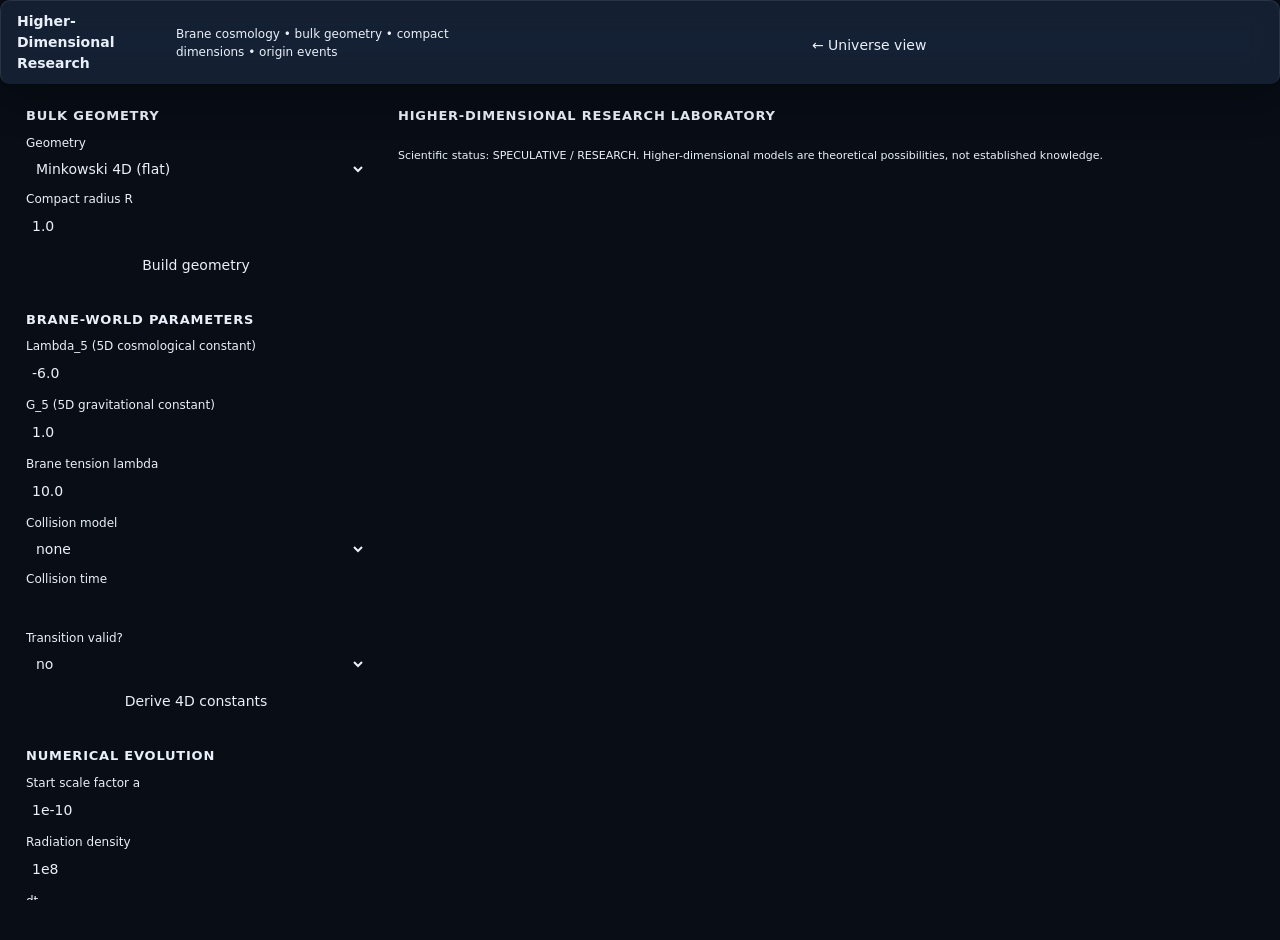
<file: src/universe_engine/observatory/static/hyperspace.html>
<!doctype html>
<html lang="en">
<head>
<meta charset="utf-8">
<meta name="viewport" content="width=device-width,initial-scale=1">
<meta name="color-scheme" content="dark">
<title>Higher-Dimensional Research — Universe Engine</title>
<link rel="stylesheet" href="css/app.css">
<style>
  #hd-shell { display: grid; grid-template-columns: 360px 1fr; gap: 12px; padding: 12px 16px; height: calc(100vh - 44px); overflow: hidden; }
  @media (max-width: 900px) { #hd-shell { grid-template-columns: 1fr; } }
  .card { background: var(--card); border: 1px solid var(--border); border-radius: var(--radius); padding: 10px; overflow: auto; }
  h2 { font-size: 13px; margin: 0 0 8px; color: var(--muted-foreground); text-transform: uppercase; letter-spacing: 0.06em; }
  label { display: block; margin: 6px 0 2px; color: var(--muted-foreground); font-size: 12px; }
  input, select, button { width: 100%; box-sizing: border-box; padding: 6px; border-radius: 6px; border: 1px solid var(--border); background: var(--input); color: var(--foreground); }
  button { cursor: pointer; margin-top: 6px; }
  button.p { background: var(--primary); color: var(--primary-foreground); border-color: var(--primary); }
  button.secondary { background: var(--secondary); color: var(--secondary-foreground); }
  button.danger { background: var(--destructive); color: var(--destructive-foreground); border-color: var(--destructive); }
  button:disabled { opacity: 0.5; cursor: not-allowed; }
  .row { display: flex; gap: 6px; margin-top: 8px; }
  .row > * { flex: 1; width: auto; }
  .small { font-size: 11px; color: var(--muted-foreground); margin-top: 4px; }
  #msg { color: var(--destructive); font-size: 12px; min-height: 1.4em; }
  #ok { color: var(--success); font-size: 12px; min-height: 1.4em; }
  dl { display: grid; grid-template-columns: auto 1fr; gap: 2px 10px; margin: 6px 0; font-size: 13px; }
  dt { color: var(--muted-foreground); }
  dd { margin: 0; font-variant-numeric: tabular-nums; }
  canvas { width: 100%; height: 260px; background: var(--background); border: 1px solid var(--border); border-radius: 6px; display: block; margin: 8px 0; }
  table { width: 100%; border-collapse: collapse; font-size: 12px; margin-top: 6px; }
  th, td { text-align: left; padding: 4px 6px; border-bottom: 1px solid var(--border); }
  th { color: var(--muted-foreground); }
  .badge { display: inline-block; padding: 1px 6px; border-radius: 9px; font-size: 10px; background: var(--muted); color: var(--muted-foreground); margin-right: 4px; }
  .badge.simulated { background: var(--success); color: var(--success-foreground); }
  .badge.derived { background: var(--warning); color: var(--warning-foreground); }
  .badge.illustrative { background: var(--muted); color: var(--muted-foreground); }
  .badge.speculative { background: var(--destructive); color: var(--destructive-foreground); }
  .hide { display: none; }
  #hd-main { display: flex; flex-direction: column; gap: 10px; overflow: auto; }
  .fid { font-size: 10px; text-transform: uppercase; letter-spacing: 0.05em; margin-bottom: 2px; }
</style>
</head>
<body>
<header class="glass" style="padding:10px 16px;border-bottom:1px solid var(--border);display:flex;align-items:center;gap:12px;">
  <span style="font-weight:700">Higher-Dimensional Research</span>
  <span style="font-size:12px;color:var(--muted-foreground)">Brane cosmology &bull; bulk geometry &bull; compact dimensions &bull; origin events</span>
  <div style="margin-left:auto"></div>
  <button class="pill secondary" onclick="location='/'">&#8592; Universe view</button>
</header>
<div id="hd-shell">
  <aside id="hd-sidebar">
    <div class="card">
      <h2>Bulk geometry</h2>
      <label>Geometry</label>
      <select id="g-geom">
        <option value="minkowski_4d">Minkowski 4D (flat)</option>
        <option value="minkowski_5d">Minkowski 5D (flat bulk)</option>
        <option value="circle">Circle compactification</option>
        <option value="brane_5d">Brane-world 5D bulk</option>
      </select>
      <label>Compact radius R</label><input id="g-radius" type="number" step="0.1" value="1.0">
      <button class="p" id="g-build">Build geometry</button>
      <div id="g-msg"></div>
    </div>
    <div class="card">
      <h2>Brane-world parameters</h2>
      <label>Lambda_5 (5D cosmological constant)</label><input id="b-lambda5" type="number" step="0.1" value="-6.0">
      <label>G_5 (5D gravitational constant)</label><input id="b-g5" type="number" step="0.1" value="1.0">
      <label>Brane tension lambda</label><input id="b-lambda" type="number" step="0.1" value="10.0">
      <label>Collision model</label><select id="b-collision"><option>none</option><option>ekpyrotic</option><option>prescribed</option></select>
      <label>Collision time</label><input id="b-colltime" type="number" step="0.1" value="">
      <label>Transition valid?</label><select id="b-transition"><option>no</option><option>yes</option></select>
      <button class="p" id="b-derive">Derive 4D constants</button>
      <div id="b-msg"></div>
    </div>
    <div class="card">
      <h2>Numerical evolution</h2>
      <label>Start scale factor a</label><input id="e-a0" type="number" step="1e-6" value="1e-10">
      <label>Radiation density</label><input id="e-rhor" type="number" step="1e6" value="1e8">
      <label>dt</label><input id="e-dt" type="number" step="0.001" value="0.01">
      <label>Steps</label><input id="e-steps" type="number" value="10">
      <button class="p" id="e-run">Run brane evolution</button>
      <div id="e-msg"></div>
    </div>
    <div class="card">
      <h2>Origin events</h2>
      <button class="secondary" id="o-list">List origin events</button>
      <div id="o-list-out" style="max-height:150px;overflow:auto;border:1px solid var(--border);border-radius:6px;padding:6px;font-size:11px"></div>
    </div>
  </aside>
  <main id="hd-main" class="card">
    <h2 id="view-name">Higher-Dimensional Research Laboratory</h2>
    <p class="small">Scientific status: SPECULATIVE / RESEARCH. Higher-dimensional models are theoretical possibilities, not established knowledge.</p>
    <div id="view-geometry" class="hide">
      <h2>Bulk geometry</h2>
      <dl id="geom-dl"></dl>
    </div>
    <div id="view-brane" class="hide">
      <h2>Brane-world model</h2>
      <dl id="brane-dl"></dl>
    </div>
    <div id="view-evolution" class="hide">
      <h2>Brane evolution history</h2>
      <canvas id="evol-canvas" width="760" height="260"></canvas>
      <div style="margin-top:6px"></div>
      <table id="evol-table"></table>
    </div>
    <div id="view-origin" class="hide">
      <h2>Universe-origin events</h2>
      <div id="origin-out"></div>
    </div>
  </main>
</div>
<script>
"use strict";
const $ = (id) => document.getElementById(id);
let currentView = null;
function say(el, text, kind) { const e = $(el); e.textContent = text; e.hidden = !text; e.className = kind === "ok" ? "ok" : (kind === "err" ? "destructive" : ""); }
async function api(path, method, body) {
  const opt = { method: method || "GET", headers: { "Content-Type": "application/json" } };
  if (body !== undefined) opt.body = JSON.stringify(body);
  const res = await fetch(path, opt);
  let data;
  try { data = await res.json(); } catch { data = {}; }
  if (!res.ok) throw new Error((data && data.error) || data.detail || res.statusText);
  return data;
}
function show(id) {
  document.querySelectorAll("#hd-main > div").forEach((d) => d.classList.add("hide"));
  $(id).classList.remove("hide");
  currentView = id;
}
function classificationBadge(c) {
  const cl = (c || "speculative").toLowerCase();
  let kind = "speculative";
  if (cl.includes("simulated")) kind = "simulated";
  else if (cl.includes("derived")) kind = "derived";
  else if (cl.includes("illustrative")) kind = "illustrative";
  return `<span class="badge ${kind}">${cl}</span>`;
}
// ---- geometry ----
$("g-build").onclick = async () => {
  const geom = $("g-geom").value;
  const radius = parseFloat($("g-radius").value || 1);
  try {
    let data;
    if (geom === "circle") data = await api(`/api/geometry/circle/${radius}`);
    else if (geom === "minkowski_4d") data = await api("/api/geometry/flat4d");
    else if (geom === "minkowski_5d") data = await api("/api/geometry/flat5d");
    else data = await api("/api/geometry/flat5d"); // brane 5D uses same flat5d as base
    show("view-geometry");
    const dl = $("geom-dl"); dl.innerHTML = "";
    const rows = [
      ["Chart", data.chart ? data.chart.name : data.name || geom],
      ["Dimensions", data.chart ? data.chart.coords.join(", ") : "N/A"],
      ["Signature", data.metric ? data.metric.signature.signature_string : "N/A"],
      ["Compactification", JSON.stringify(data.compactification || {})],
      ["Classification", classificationBadge(data.classification || "derived")],
      ["Fidelity", "DERIVED (mathematical projection) — not measured spacetime"],
    ];
    for (const [k, v] of rows) { const dt = document.createElement("dt"); dt.textContent = k; const dd = document.createElement("dd"); dd.innerHTML = v; dl.appendChild(dt); dl.appendChild(dd); }
    say("g-msg", "Geometry built: " + geom, "ok");
  } catch (e) { say("g-msg", String(e.message || e), "err"); }
};
// ---- brane ----
$("b-derive").onclick = async () => {
  try {
    const data = await api("/api/brane/parameters");
    show("view-brane");
    const dl = $("brane-dl"); dl.innerHTML = "";
    const rows = [
      ["Lambda_5", data.Lambda_5],
      ["G_5", data.G_5],
      ["k (AdS scale)", data.k],
      ["Brane tension", data.lambda_brane],
      ["G_4 (derived)", data.G_4],
      ["Lambda_4 (derived)", data.Lambda_4],
      ["Classification", classificationBadge(data.classification)],
      ["Fidelity", "DERIVED (effective 4D reduction) — speculative research model"],
    ];
    for (const [k, v] of rows) { const dt = document.createElement("dt"); dt.textContent = k; const dd = document.createElement("dd"); dd.textContent = v; dl.appendChild(dt); dl.appendChild(dd); }
    say("b-msg", "4D constants derived", "ok");
  } catch (e) { say("b-msg", String(e.message || e), "err"); }
};
$("e-run").onclick = async () => {
  try {
    const body = {
      Lambda_5: parseFloat($("b-lambda5").value || -6),
      G_5: parseFloat($("b-g5").value || 1),
      lambda_brane: parseFloat($("b-lambda").value || 10),
      a_start: parseFloat($("e-a0").value || 1e-10),
      rho_radiation: parseFloat($("e-rhor").value || 1e8),
      steps: parseInt($("e-steps").value || 10),
      dt: parseFloat($("e-dt").value || 0.01),
    };
    const data = await api("/api/brane/simulate", "POST", body);
    show("view-evolution");
    const canvas = $("evol-canvas"); const ctx = canvas.getContext("2d");
    ctx.clearRect(0, 0, canvas.width, canvas.height);
    const hist = data.history;
    if (!hist || hist.length < 2) { ctx.fillStyle = "#888"; ctx.fillText("no evolution data", 10, 20); }
    else {
      const ts = hist.map((h) => h.t);
      const as = hist.map((h) => h.a);
      const x0 = ts[0], x1 = ts[ts.length - 1];
      let y0 = Math.min(...as), y1 = Math.max(...as);
      if (y1 === y0) y1 = y0 + 1;
      const pad = (y1 - y0) * 0.05;
      y0 -= pad; y1 += pad;
      ctx.strokeStyle = "#58a6ff"; ctx.beginPath();
      for (let i = 0; i < hist.length; i++) {
        const px = (ts[i] - x0) / Math.max(x1 - x0, 1e-12) * (canvas.width - 8) + 4;
        const py = canvas.height - 4 - (as[i] - y0) / (y1 - y0) * (canvas.height - 8);
        if (i === 0) ctx.moveTo(px, py); else ctx.lineTo(px, py);
      }
      ctx.stroke();
      ctx.fillStyle = "#888"; ctx.font = "11px ui-monospace";
      ctx.fillText("Brane scale factor a(t)  DERIVED numerical evolution", 6, 12);
    }
    const tbl = $("evol-table"); tbl.innerHTML = "<tr><th>t</th><th>a</th><th>H</th><th>rho</th><th>junction residual</th><th>validity</th></tr>";
    for (const h of hist) {
      const tr = document.createElement("tr");
      tr.innerHTML = `<td>${h.t.toExponential(2)}</td><td>${h.a.toExponential(2)}</td><td>${h.H.toExponential(2)}</td><td>${h.rho.toExponential(2)}</td><td>${h.junction_residual.toExponential(2)}</td><td>${h.validity}</td>`;
      tbl.appendChild(tr);
    }
    say("e-msg", "Evolution ran: " + hist.length + " steps", "ok");
  } catch (e) { say("e-msg", String(e.message || e), "err"); }
};
// ---- origin events ----
$("o-list").onclick = async () => {
  try {
    const data = await api("/api/origin/events");
    show("view-origin");
    const el = $("origin-out");
    if (!data.origins || data.origins.length === 0) { el.innerHTML = "<p>No origin events recorded.</p>"; return; }
    let html = "<table><tr><th>Event ID</th><th>Model</th><th>Time</th><th>Classification</th><th>Provenance</th></tr>";
    for (const ev of data.origins) {
      html += `<tr><td>${ev.event_id || ev.id}</td><td>${ev.model_id || ev.model}</td><td>${ev.creation_time !== undefined ? ev.creation_time.toExponential(2) : "-"}</td><td>${classificationBadge(ev.theory_classification)}</td><td>${ev.validity_metadata ? JSON.stringify(ev.validity_metadata) : "-"}</td></tr>`;
    }
    html += "</table>";
    el.innerHTML = html;
  } catch (e) { say("o-list", String(e.message || e), "err"); }
};
</script>
</body>
</html>
</file>
<file: src/universe_engine/observatory/static/css/app.css>
/* ============================================================================
   Universe Engine 2.0 — Phase 1: Application Shell & Design System
   Design tokens + CSS Grid shell layout.
   All pre-existing component classes and DOM IDs are preserved so the
   existing JS bindings (app.js, ui.js, main.js, mind-inspector.js) keep working.
   ============================================================================ */

/* ---- design tokens --------------------------------------------------------- */
:root{
  /* Brand / scientific colors (spec) */
  --accent: #578DFF;
  --accent-hover: #6ea3ff;
  --simulated: #42D8C9;
  --analytic: #BD9CFF;
  --reconstructed: #F0B65A;
  --illustrative: #8E9BAE;
  --error: #F47878;

  /* Background / panels */
  --bg: #080D16;
  --panel: #111B2A;
  --panel-elevated: #1B293D;
  --surface: #162135;

  /* Text */
  --text-primary: #EAF0FA;
  --text-secondary: #91A4BD;
  --text-muted: #6a7390;

  /* Borders / lines */
  --line: rgba(255,255,255,.09);
  --line-strong: rgba(255,255,255,.18);

  /* Sizing / motion */
  --r: 10px;
  --r-sm: 6px;
  --pad: 16px;
  --pad-sm: 8px;
  --top-bar: 56px;
  --nav-rail: 64px;
  --explorer: 272px;
  --inspector: 360px;
  --breadcrumb: 44px;
  --timeline: 104px;
  --status-bar: 28px;

  --font: Inter, ui-sans-serif, system-ui, -apple-system, "Segoe UI", Roboto, "Helvetica Neue", Arial, sans-serif;
  --mono: ui-monospace, "SF Mono", Menlo, Consolas, monospace;

  /* legacy aliases kept for existing component CSS */
  --bg:#080D16; --ink:#EAF0FA; --mut:#91A4BD; --faint:#6a7390; --line:rgba(255,255,255,.09);
  --glass:rgba(27,41,61,.72); --glass2:rgba(20,24,38,.72);
  --acc:#578DFF; --acc2:#BD9CFF; --warm:#F0B65A; --err:#F47878;
  --r:10px; --pad:16px;
}

*, *::before, *::after{box-sizing:border-box}
html,body{margin:0;height:100%;background:var(--bg);color:var(--ink);font:14px/1.5 var(--font);overflow:hidden;-webkit-font-smoothing:antialiased}
button,input,select,textarea{font:inherit;color:inherit}
[hidden]{display:none!important}
a{color:var(--acc);text-decoration:none}
a:hover{text-decoration:underline}

/* ============================================================================
   Application shell — CSS Grid
   1920x1080 default:
     top bar 56px | nav rail 64px | explorer 272px | viewport flex | inspector 360px
     breadcrumb 44px | timeline 104px | status bar 28px
   ============================================================================ */
#shell{
  display:grid;
  grid-template-rows: var(--top-bar) 1fr var(--status-bar);
  grid-template-columns: var(--nav-rail) 1fr;
  gap:0;
  height:100vh;
  overflow:hidden;
}

/* Top bar — full width, first row */
#top{
  grid-row:1 / 2;
  grid-column:1 / -1;
  position:sticky; top:0; z-index:20;
}

/* Nav rail — always visible, below top bar, left column */
#nav-rail{
  grid-row:2 / 3;
  grid-column:1 / 2;
  position:sticky; top:var(--top-bar); z-index:20;
  overflow-y:auto;
}

/* Main content area — right of nav rail, below top bar */
#main{
  grid-row:2 / 3;
  grid-column:2 / -1;
  display:grid;
  grid-template-rows: var(--breadcrumb) 1fr var(--timeline);
  grid-template-columns:1fr;
  gap:0;
  min-height:0;
  position:relative;
}

/* Breadcrumb / scale ribbon — its own fixed region */
#breadcrumb{
  grid-row:1 / 2;
  grid-column:1 / -1;
  position:sticky; top:0; z-index:15;
  overflow:hidden;
}

/* Viewport area — explorer | canvas | inspector */
#viewport-area{
  grid-row:2 / 3;
  grid-column:1 / -1;
  display:grid;
  grid-template-columns: var(--explorer) 1fr var(--inspector);
  grid-template-rows:1fr;
  gap:0;
  min-height:0;
  overflow:hidden;
  position:relative;
}

/* Center viewport — existing live WebGL canvas, flexible */
#canvas-wrap{
  grid-row:1 / 2;
  grid-column:2 / 3;
  position:relative; min-height:0; overflow:hidden; background:#000;
  display:flex; align-items:center; justify-content:center;
}

/* Explorer sidebar — left, 272px, collapsible */
#sidebar-left{
  grid-row:1 / 2;
  grid-column:1 / 2;
  overflow:auto; min-height:0;
  position:relative; z-index:10;
}

/* Inspector sidebar — right, 360px (resizable 320-480 via JS), collapsible */
#sidebar-right{
  grid-row:1 / 2;
  grid-column:3 / 4;
  overflow:auto; min-height:0;
  position:relative; z-index:10;
}

/* Timeline dock — own fixed region, 104px */
#dock{
  grid-row:3 / 4;
  grid-column:1 / -1;
  position:sticky; bottom:0; z-index:15;
  overflow:hidden;
}

/* Status bar — bottom, full width, 28px */
#status-bar{
  grid-row:3 / 4;
  grid-column:1 / -1;
  position:sticky; bottom:0; z-index:20;
  overflow:hidden;
}

/* canvas fills the viewport; never covers docked UI */
canvas#gl{
  position:absolute; inset:0; width:100%; height:100%; display:block;
  touch-action:none; cursor:grab; background:#000; z-index:1;
  max-width:100%; max-height:100%;
}
canvas#gl.dragging{cursor:grabbing}
canvas#gl.pointing{cursor:pointer}

/* collapsed sidebars */
#sidebar-left.collapsed{width:0; min-width:0; padding:0; border:none; overflow:hidden;}
#sidebar-right.collapsed{width:0; min-width:0; padding:0; border:none; overflow:hidden;}

/* Collapse toggles — always accessible, sit at the edges of the viewport */
.toggle-collapse{
  position:fixed; top:calc(var(--top-bar) + var(--breadcrumb) + var(--timeline) / 2 - 14px);
  width:28px;height:28px;border-radius:50%;border:1px solid var(--line);background:var(--glass);
  color:var(--ink);cursor:pointer;z-index:25;display:flex;align-items:center;justify-content:center;
  font-size:13px;line-height:1;backdrop-filter:blur(6px);box-shadow:0 4px 12px rgba(0,0,0,.35);
}
.toggle-collapse:hover{background:var(--panel-elevated);border-color:var(--acc)}
#btn-toggle-explorer{left:0;transform:translateX(-50%);}
#btn-toggle-inspector{right:0;transform:translateX(50%);}

/* hide toggles when their sidebar is expanded (optional: keep visible per spec, always accessible) */
body.nohud > :not(canvas){display:none!important}

/* ============================================================================
   Components / primitives (preserved from existing app.css)
   ============================================================================ */
.glass{background:var(--glass);backdrop-filter:blur(16px) saturate(1.3);-webkit-backdrop-filter:blur(16px) saturate(1.3);border:1px solid var(--line);border-radius:var(--r);box-shadow:0 10px 40px rgba(0,0,0,.35)}
.fine{color:var(--mut);font-size:12px;line-height:1.5;margin:8px 0 0}
.err{color:var(--err)}
.spacer{flex:1}

/* top bar */
#top{display:flex;align-items:center;justify-content:space-between;height:var(--top-bar);padding:0 var(--pad);gap:12px}
.brand{display:flex;align-items:center;gap:10px;font-weight:600;letter-spacing:.01em;white-space:nowrap}
.logo{width:18px;height:18px;border-radius:50%;background:radial-gradient(circle at 35% 35%,#fff 0,#a9c1ff 28%,#6c4fd8 62%,#1a1650 100%);box-shadow:0 0 14px rgba(140,160,255,.7)}
.logo.big{width:58px;height:58px;margin:0 auto 14px;box-shadow:0 0 50px rgba(140,160,255,.8)}
#crumbs{display:flex;align-items:center;gap:2px;margin-left:14px;overflow:hidden;white-space:nowrap;min-width:0}
#crumbs button{background:none;border:0;color:var(--mut);padding:5px 8px;border-radius:8px;cursor:pointer;max-width:200px;overflow:hidden;text-overflow:ellipsis}
#crumbs button:hover{background:rgba(255,255,255,.07);color:var(--ink)}
#crumbs button.cur{color:var(--ink);font-weight:600;cursor:default}
#crumbs i{color:var(--faint);font-style:normal;padding:0 1px}
.top-right{display:flex;align-items:center;gap:8px}

/* nav rail */
.nav-item{display:flex;flex-direction:column;align-items:center;gap:6px;width:100%;padding:10px 6px;border-radius:var(--r-sm);cursor:pointer;color:var(--text-secondary);font-size:11px;transition:background .15s,color .15s;border:1px solid transparent}
.nav-item:hover{background:rgba(255,255,255,.06);color:var(--ink)}
.nav-item.on{background:rgba(87,141,255,.16);color:var(--acc);border-color:rgba(87,141,255,.45)}
.nav-item svg,.nav-item .nav-glyph{width:20px;height:20px;flex:none}
.nav-label{font-size:10px;line-height:1.2;white-space:nowrap}

/* breadcrumb ribbon */
#breadcrumb{display:flex;align-items:center;height:var(--breadcrumb);padding:0 var(--pad);gap:10px;overflow:hidden}
.bread-crumb{display:flex;align-items:center;gap:6px;font-size:12px;color:var(--text-secondary);min-width:0}
.bread-crumb button{background:none;border:0;color:var(--text-secondary);padding:4px 8px;border-radius:var(--r-sm);cursor:pointer;font:inherit;font-size:12px;overflow:hidden;text-overflow:ellipsis;max-width:180px}
.bread-crumb button:hover{background:rgba(255,255,255,.07);color:var(--ink)}
.bread-crumb button.cur{color:var(--ink);font-weight:600;cursor:default}
.bread-crumb .sep{color:var(--faint);padding:0 2px;white-space:nowrap}
.bread-prov{margin-left:auto;font-size:11px;color:var(--text-muted);white-space:nowrap}
.bread-prov.chip{display:inline-block;padding:1px 7px;border-radius:9px;border:1px solid var(--line);font-size:9.5px}

/* explorer panel */
#sidebar-left{background:var(--panel);border-right:1px solid var(--line);font-size:12.5px;padding:12px}
#sidebar-right{background:var(--panel);border-left:1px solid var(--line);font-size:12.5px;padding:12px}
.panel{margin-bottom:12px}
.panel h3{font-size:11px;text-transform:uppercase;letter-spacing:0.08em;color:var(--text-muted);margin:0 0 8px;padding-bottom:4px;border-bottom:1px solid var(--line)}
.card{background:var(--surface);border:1px solid var(--line);border-radius:var(--r);padding:8px 10px;margin-bottom:8px}
label{display:block;margin:5px 0 2px;color:var(--text-muted);font-size:11.5px}
input,select{width:100%;box-sizing:border-box;padding:5px 8px;border-radius:8px;border:1px solid var(--line);background:rgba(0,0,0,.35);color:var(--ink)}
button{width:100%;box-sizing:border-box;padding:6px 10px;border-radius:8px;border:1px solid var(--line);background:rgba(255,255,255,.07);color:var(--ink);cursor:pointer;font:inherit;margin-top:4px}
button:hover{background:rgba(255,255,255,.13)}
button.accent{background:linear-gradient(135deg,rgba(87,141,255,.32),rgba(189,156,255,.32));border-color:rgba(160,180,255,.55)}
button.accent:hover{background:linear-gradient(135deg,rgba(87,141,255,.5),rgba(189,156,255,.5))}
button.secondary{background:var(--glass);border-color:var(--line)}
button:disabled{opacity:0.45;cursor:not-allowed}
.row{display:flex;gap:6px;margin-top:6px}
.row > *{flex:1;width:auto}
.obj{display:flex;align-items:center;gap:6px;padding:4px 6px;border-radius:6px;cursor:pointer;margin:2px 0;font-size:12.5px;border:1px solid transparent}
.obj:hover{background:rgba(255,255,255,.06);border-color:var(--line)}
.obj.selected{background:rgba(87,141,255,.2);border-color:var(--acc)}
.obj .dot{width:8px;height:8px;border-radius:50%;background:var(--mut);flex:0 0 8px}
.obj.kind-planet .dot{background:#58a6ff}
.obj.kind-star .dot{background:#ffd9a0}
.obj.kind-galaxy .dot{background:#b99bff}
.obj.kind-universe .dot{background:#fff}
.obj.kind-halo .dot{background:#9aa4bd}
.obj-name{flex:1;font-weight:600;white-space:nowrap;overflow:hidden;text-overflow:ellipsis}
.obj-sub{font-size:10.5px;color:var(--text-muted);white-space:nowrap;overflow:hidden;text-overflow:ellipsis}
.obj-actions{display:flex;gap:4px}
.obj-actions button{width:auto;padding:2px 6px;font-size:10.5px;margin:0}
.search{width:100%;box-sizing:border-box;padding:5px 8px;border-radius:8px;border:1px solid var(--line);background:rgba(0,0,0,.35);color:var(--ink);margin-bottom:8px}
.empty{color:var(--text-muted);font-size:11.5px;font-style:italic;padding:6px 0}
dl{display:grid;grid-template-columns:auto 1fr;gap:2px 10px;margin:4px 0 0;font-size:12.5px}
dt{color:var(--text-muted)}
dd{margin:0;font-variant-numeric:tabular-nums;text-align:right}
.badge{display:inline-block;padding:1px 6px;border-radius:9px;font-size:9.5px;margin-right:4px;border:1px solid var(--line);color:var(--mut)}
.badge.simulated{border-color:var(--simulated);color:var(--simulated)}
.badge.analytic{border-color:var(--analytic);color:var(--analytic)}
.badge.reconstructed{border-color:var(--reconstructed);color:var(--reconstructed)}
.badge.illustrative{border-color:var(--illustrative);color:var(--illustrative)}
.badge.error{border-color:var(--error);color:var(--error)}
.link{color:var(--acc);cursor:pointer;text-decoration:underline;font-size:11.5px}
.link:hover{color:var(--acc-hover)}
.fine{color:var(--text-muted);font-size:11px;line-height:1.45;margin-top:6px}
.notice{color:var(--warm);font-size:11px;margin-top:6px;text-align:center;background:rgba(240,182,90,.1);border:1px solid rgba(240,182,90,.4);border-radius:10px;padding:5px 8px}
#explore-list{max-height:420px;overflow:auto;border:1px solid var(--line);border-radius:8px;background:rgba(0,0,0,.25)}

/* dock / timeline */
#dock{display:flex;align-items:center;gap:14px;padding:12px 16px;background:var(--glass)}
.play{width:46px;height:46px;border-radius:50%;border:1px solid rgba(160,180,255,.55);background:linear-gradient(135deg,rgba(87,141,255,.35),rgba(189,156,255,.35));cursor:pointer;font-size:16px;flex:none;transition:transform .1s,background .15s}
.play:hover{background:linear-gradient(135deg,rgba(87,141,255,.55),rgba(189,156,255,.55))}
.play:active{transform:scale(.94)}
.clock{min-width:150px}
#t-main{font:600 21px/1.1 var(--font);letter-spacing:-.01em;font-variant-numeric:tabular-nums;color:#fff}
.sub{color:var(--warm);font-size:12.5px;margin-top:2px;white-space:nowrap;overflow:hidden;text-overflow:ellipsis;max-width:200px}
.tl{flex:1;min-width:0;position:relative}
.ticks{position:relative;height:14px;margin:0 8px}
.ticks i{position:absolute;top:0;width:1px;height:8px;background:rgba(255,255,255,.28)}
.ticks i.major{height:12px;background:rgba(255,200,140,.8)}
.ticks i.now{background:#fff;height:14px;width:2px}
input[type=range]{-webkit-appearance:none;appearance:none;width:100%;height:20px;background:transparent;margin:0;cursor:pointer;display:block}
input[type=range]::-webkit-slider-runnable-track{height:4px;border-radius:4px;background:linear-gradient(90deg,#fff,#ffd29c 28%,#6b55d6 38%,#14173a 48%,#4a76ff 70%,#d7c2ff)}
input[type=range]::-moz-range-track{height:4px;border-radius:4px;background:linear-gradient(90deg,#fff,#ffd29c 28%,#6b55d6 38%,#14173a 48%,#4a76ff 70%,#d7c2ff)}
input[type=range]::-webkit-slider-thumb{-webkit-appearance:none;width:16px;height:16px;border-radius:50%;background:#fff;margin-top:-6px;box-shadow:0 0 12px rgba(255,255,255,.9)}
input[type=range]::-moz-range-thumb{width:16px;height:16px;border:0;border-radius:50%;background:#fff;box-shadow:0 0 12px rgba(255,255,255,.9)}
.stats{display:flex;gap:18px;font-size:12px;color:var(--text-muted);margin-top:3px;white-space:nowrap;overflow:hidden}
.stats b{color:var(--ink);font-weight:600;font-variant-numeric:tabular-nums;margin-left:3px}
#tl-rate{color:var(--text-muted);font-size:12px;margin-top:4px;text-align:center}
.notice{color:var(--warm);font-size:12px;margin-top:6px;text-align:center;background:rgba(240,182,90,.1);border:1px solid rgba(240,182,90,.4);border-radius:10px;padding:6px 10px;display:inline-block}
#epoch-card{position:fixed;left:50%;transform:translateX(-50%);bottom:calc(var(--status-bar) + 16px);width:min(560px,calc(100% - 40px));padding:10px 16px;text-align:center;z-index:4;transition:opacity .4s}
#epoch-card b{font-size:15px}
#epoch-card p{margin:3px 0 0;color:var(--text-muted);font-size:12.5px}
#hint{position:fixed;left:50%;transform:translateX(-50%);bottom:calc(var(--status-bar) + 8px);font-size:11px;color:var(--text-muted);z-index:2;white-space:nowrap;pointer-events:none}
#status-bar{display:flex;align-items:center;justify-content:space-between;height:var(--status-bar);padding:0 var(--pad);font-size:12px;color:var(--text-secondary);background:var(--glass);border-top:1px solid var(--line)}
.status-solvers,.status-checkpoint{display:flex;align-items:center;gap:10px;font-size:12px;white-space:nowrap}
.status-dot{width:8px;height:8px;border-radius:50%;background:var(--mut);flex:0 0 8px}
.status-dot.ok{background:var(--simulated)}
.status-dot.bad{background:var(--error)}

/* hover tip & labels */
.tip{position:fixed;z-index:7;pointer-events:none;background:var(--glass2);border:1px solid var(--line);border-radius:10px;padding:6px 10px;display:flex;flex-direction:column;font-size:12.5px;transform:translate(14px,14px);backdrop-filter:blur(10px)}
.tip span{color:var(--text-muted);font-size:11.5px}
#labels{position:fixed;inset:0;pointer-events:none;z-index:3;overflow:hidden}
.lab{position:absolute;transform:translate(10px,-50%);pointer-events:auto;cursor:pointer;font-size:12px;padding:3px 8px 3px 6px;border-radius:999px;background:rgba(8,10,18,.55);border:1px solid var(--line);white-space:nowrap;backdrop-filter:blur(6px);display:flex;gap:6px;align-items:center}
.lab:hover{background:rgba(87,141,255,.3)}
.lab::before{content:"";width:6px;height:6px;border-radius:50%;background:var(--acc)}
.lab.star::before{background:#ffd9a0}.lab.moon::before{background:#c8c8d0}
.lab small{color:var(--faint);font-size:10.5px}

/* intro */
#intro{position:fixed;inset:0;z-index:20;display:flex;align-items:center;justify-content:center;background:radial-gradient(ellipse at 50% 40%,rgba(10,12,30,.55),rgba(2,3,8,.92));transition:opacity .9s ease;padding:20px}
#intro.gone{opacity:0;pointer-events:none}
.intro-card{max-width:560px;text-align:center}
.intro-card h1{margin:0 0 10px;font-size:34px;font-weight:650;letter-spacing:-.02em}
.lead{color:#c5cde2;font-size:15.5px;line-height:1.55;margin:0 0 22px}
.progress{height:4px;background:rgba(255,255,255,.1);border-radius:4px;overflow:hidden;margin:0 auto;max-width:360px}
#prog-bar{height:100%;width:0;background:linear-gradient(90deg,var(--acc),var(--acc2));transition:width .25s}
#prog-label{margin-top:8px;min-height:1.4em}

/* staged loader overlay */
#loader-overlay{position:fixed;inset:0;z-index:20;display:flex;align-items:center;justify-content:center;background:radial-gradient(ellipse at 50% 40%,rgba(10,12,30,.55),rgba(2,3,8,.92));transition:opacity .9s ease;padding:20px}
#loader-steps{display:flex;flex-wrap:wrap;justify-content:center;gap:10px;margin:14px 0 10px}
.step{display:flex;align-items:center;gap:7px;background:rgba(255,255,255,.06);border:1px solid var(--line);border-radius:10px;padding:6px 10px;color:var(--mut);font-size:12.5px;min-width:150px}
.step .n{width:18px;height:18px;border-radius:50%;background:rgba(87,141,255,.2);color:#fff;font-size:11.5px;display:grid;place-items:center;font-weight:700}
.step.done{color:var(--acc);border-color:rgba(87,141,255,.5)}
.step.done .n{background:var(--acc);color:#080D16}
#loader-prog-label{margin-top:8px;min-height:1.4em}
#loader-actions{margin-top:14px}
#loader-actions button{margin:0 6px}

/* rulers */
#ruler{position:fixed;left:var(--pad);top:52%;transform:translateY(-50%);height:min(44vh,400px);width:104px;padding:12px 10px;z-index:3;display:flex;gap:10px}
#ruler .track{position:relative;width:3px;border-radius:3px;background:linear-gradient(to top,#ffd9a8,#9ab6ff 45%,#b99bff 75%,#5a4bb5);opacity:.85;flex:none;margin-left:6px}
#ruler-mark{position:absolute;left:-5px;width:13px;height:13px;border-radius:50%;background:#fff;box-shadow:0 0 12px #fff,0 0 2px #fff;transform:translateY(50%);transition:bottom .12s linear}
#ruler-val{position:absolute;left:-6px;top:-22px;white-space:nowrap;font:600 11px var(--mono);color:#fff;display:none}
#ruler-ticks{list-style:none;margin:0;padding:0;position:relative;flex:1;height:100%;font-size:10.5px;color:var(--faint)}
#ruler-ticks li{position:absolute;left:0;transform:translateY(50%);white-space:nowrap}
#ruler-ticks li::before{content:"";display:inline-block;width:6px;height:1px;background:var(--faint);vertical-align:middle;margin-right:5px}

/* menu */
#menu{position:fixed;right:var(--pad);top:calc(var(--top-bar) + 10px);width:320px;padding:14px 16px 16px;z-index:22;max-height:calc(100% - 200px);overflow:auto}
#menu h4{margin:14px 0 6px;font-size:11px;letter-spacing:.12em;text-transform:uppercase;color:var(--text-muted);font-weight:600}
#menu h4:first-child{margin-top:0}
#menu label{display:block;color:var(--text-muted);font-size:12.5px;margin:8px 0 4px}
#menu label .hint{color:var(--faint);margin-left:6px}
#menu label.chk{display:flex;align-items:center;gap:8px;color:var(--ink);margin:6px 0;cursor:pointer}
.seg{display:flex;background:rgba(0,0,0,.3);border:1px solid var(--line);border-radius:999px;padding:3px;gap:2px}
.seg button{flex:1;background:none;border:0;border-radius:999px;padding:6px 10px;cursor:pointer;color:var(--text-muted);white-space:nowrap}
.seg button.on{background:rgba(87,141,255,.25);color:var(--ink)}
.seg.small button{padding:5px 9px;font-size:12.5px;font-family:var(--mono)}

/* info card */
#info{position:fixed;right:var(--pad);top:74px;width:290px;padding:14px 16px;z-index:4;transition:opacity .25s,transform .25s}
.kicker{font-size:11px;letter-spacing:.14em;text-transform:uppercase;color:var(--acc)}
#info h2{margin:2px 0 8px;font-size:20px;font-weight:600;line-height:1.2}

/* responsive */
@media (max-width:1599px) and (min-width:1280px){
  #shell{grid-template-columns: var(--nav-rail) 1fr;}
  #viewport-area{grid-template-columns: 220px 1fr 300px;}
}
@media (max-width:1279px) and (min-width:1024px){
  #shell{grid-template-columns: var(--nav-rail) 1fr;}
  #viewport-area{grid-template-columns: 200px 1fr 280px;}
  #sidebar-left{padding:8px;}
  #sidebar-right{padding:8px;}
}
@media (max-width:1023px){
  #shell{grid-template-columns: var(--nav-rail) 1fr;}
  #viewport-area{grid-template-columns: 0 1fr 0;}
  #sidebar-left{visibility:hidden;pointer-events:none;width:0;min-width:0;padding:0;border:none;}
  #sidebar-right{visibility:hidden;pointer-events:none;width:0;min-width:0;padding:0;border:none;}
}
@media (max-width:820px){
  #ruler{display:none} #hint{display:none}
  #dock{gap:8px;padding:10px 12px} .clock{min-width:96px} #t-main{font-size:17px} #speed{display:none}
  #crumbs button{max-width:90px}
}
@media (prefers-reduced-motion:reduce){*{transition:none!important}}

/* ensure inspector resizable bounds */
#sidebar-right{min-width:320px;max-width:480px}
</file>
